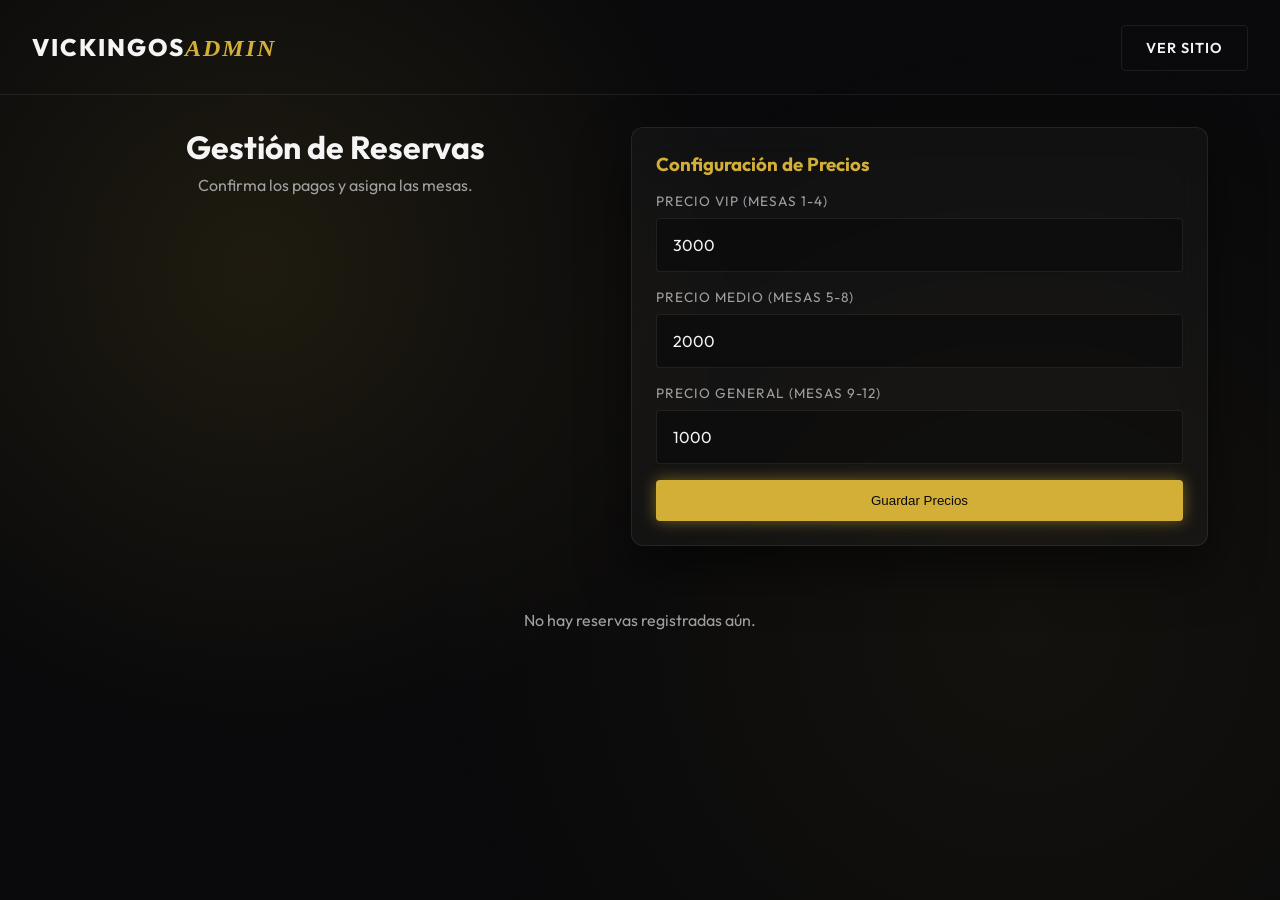
<file: admin.html>
<!DOCTYPE html>
<html lang="es">
<head>
    <meta charset="UTF-8">
    <meta name="viewport" content="width=device-width, initial-scale=1.0">
    <title>Admin - Vickingos Bar</title>
    <link href="https://fonts.googleapis.com/css2?family=Outfit:wght@300;400;600;800&display=swap" rel="stylesheet">
    <link rel="stylesheet" href="style.css">
</head>
<body>
    <div class="background-overlay"></div>
    
    <div class="admin-header">
        <div class="logo">VICKINGOS<span>ADMIN</span></div>
        <div class="nav-links">
            <a href="index.html" class="btn-outline">Ver Sitio</a>
        </div>
    </div>

    <main style="padding: 2rem; max-width: 1200px; margin: 0 auto;">
        <div style="display: flex; justify-content: space-between; align-items: flex-start; gap: 2rem; flex-wrap: wrap;">
            <div style="flex: 1; min-width: 300px;">
                <h2>Gestión de Reservas</h2>
                <p class="subtitle">Confirma los pagos y asigna las mesas.</p>
            </div>
            
            <div class="glass-container" style="padding: 1.5rem; flex: 1; min-width: 300px; margin-bottom: 2rem;">
                <h3 style="color: var(--primary-color); margin-bottom: 1rem;">Configuración de Precios</h3>
                <form id="priceForm" style="display: flex; flex-direction: column; gap: 1rem;">
                    <div class="input-group">
                        <label>Precio VIP (Mesas 1-4)</label>
                        <input type="number" id="priceVip" required>
                    </div>
                    <div class="input-group">
                        <label>Precio Medio (Mesas 5-8)</label>
                        <input type="number" id="priceMedio" required>
                    </div>
                    <div class="input-group">
                        <label>Precio General (Mesas 9-12)</label>
                        <input type="number" id="priceGeneral" required>
                    </div>
                    <button type="submit" class="btn-primary">Guardar Precios</button>
                </form>
            </div>
        </div>

        <div class="reservations-grid" id="reservationsGrid" style="padding: 0; margin-top: 2rem;">
            <!-- Las tarjetas de reservas se renderizarán aquí -->
        </div>
    </main>

    <script src="admin.js"></script>
</body>
</html>
</file>
<file: style.css>
:root {
    --bg-dark: #0a0a0c;
    --primary-color: #d4af37; /* Oro premium */
    --primary-glow: rgba(212, 175, 55, 0.5);
    --text-light: #f5f5f5;
    --text-muted: #a0a0a0;
    --glass-bg: rgba(255, 255, 255, 0.03);
    --glass-border: rgba(255, 255, 255, 0.08);
}

* {
    margin: 0;
    padding: 0;
    box-sizing: border-box;
}

body {
    font-family: 'Outfit', sans-serif;
    background-color: var(--bg-dark);
    color: var(--text-light);
    min-height: 100vh;
    overflow-x: hidden;
}

/* Fondo inmersivo con gradientes y blur */
.background-overlay {
    position: fixed;
    top: 0; left: 0; width: 100vw; height: 100vh;
    background: radial-gradient(circle at 20% 30%, rgba(212, 175, 55, 0.1) 0%, transparent 40%),
                radial-gradient(circle at 80% 70%, rgba(212, 175, 55, 0.05) 0%, transparent 50%);
    z-index: -1;
}

/* Navbar */
.navbar {
    display: flex;
    justify-content: space-between;
    align-items: center;
    padding: 2rem 5%;
    position: absolute;
    width: 100%;
    z-index: 10;
}

.logo {
    font-size: 1.5rem;
    font-weight: 800;
    letter-spacing: 2px;
}

.logo span {
    color: var(--primary-color);
    font-family: 'Playfair Display', serif;
    font-style: italic;
    font-weight: 700;
}

.nav-links a {
    text-decoration: none;
    margin-left: 1.5rem;
    font-weight: 600;
    font-size: 0.9rem;
    text-transform: uppercase;
    letter-spacing: 1px;
}

.btn-primary {
    background: var(--primary-color);
    color: var(--bg-dark);
    padding: 0.8rem 1.5rem;
    border-radius: 4px;
    transition: all 0.3s ease;
    box-shadow: 0 0 15px var(--primary-glow);
    border: none;
    cursor: pointer;
}

.btn-primary:hover {
    background: #eed577;
    box-shadow: 0 0 25px var(--primary-glow);
    transform: translateY(-2px);
}

.btn-outline {
    color: var(--text-light);
    border: 1px solid var(--glass-border);
    padding: 0.8rem 1.5rem;
    border-radius: 4px;
    transition: all 0.3s ease;
}

.btn-outline:hover {
    border-color: var(--primary-color);
    color: var(--primary-color);
}

/* Hero Section */
.hero {
    height: 100vh;
    display: flex;
    align-items: center;
    justify-content: center;
    text-align: center;
    padding-top: 5rem;
}

.hero h1 {
    font-family: 'Playfair Display', serif;
    font-size: 5rem;
    line-height: 1.1;
    margin-bottom: 1rem;
    text-shadow: 0 5px 15px rgba(0,0,0,0.5);
}

.hero p {
    font-size: 1.2rem;
    color: var(--text-muted);
    max-width: 500px;
    margin: 0 auto 3rem auto;
}

.scroll-down {
    display: inline-block;
    color: var(--primary-color);
    font-size: 2rem;
    text-decoration: none;
    animation: bounce 2s infinite;
}

@keyframes bounce {
    0%, 20%, 50%, 80%, 100% {transform: translateY(0);}
    40% {transform: translateY(-20px);}
    60% {transform: translateY(-10px);}
}

/* Glassmorphism */
.glass-container {
    background: var(--glass-bg);
    backdrop-filter: blur(16px);
    -webkit-backdrop-filter: blur(16px);
    border: 1px solid var(--glass-border);
    border-radius: 12px;
    padding: 3rem;
    box-shadow: 0 25px 50px rgba(0,0,0,0.5);
}

/* Reservation Section */
.reservation-section {
    min-height: 100vh;
    display: flex;
    align-items: center;
    justify-content: center;
    padding: 5rem 1rem;
}

.reservation-section .glass-container {
    width: 100%;
    max-width: 1000px;
}

h2 {
    font-size: 2rem;
    margin-bottom: 0.5rem;
    text-align: center;
}

.subtitle {
    color: var(--text-muted);
    text-align: center;
    margin-bottom: 2rem;
}

.res-form {
    display: flex;
    flex-direction: column;
    gap: 1.5rem;
}

.input-group {
    display: flex;
    flex-direction: column;
    gap: 0.5rem;
}

.input-group label {
    font-size: 0.85rem;
    text-transform: uppercase;
    letter-spacing: 1px;
    color: var(--text-muted);
}

.input-group input {
    background: rgba(0,0,0,0.3);
    border: 1px solid var(--glass-border);
    padding: 1rem;
    border-radius: 4px;
    color: var(--text-light);
    font-family: inherit;
    font-size: 1rem;
    transition: all 0.3s ease;
}

.input-group input:focus {
    outline: none;
    border-color: var(--primary-color);
    box-shadow: 0 0 10px rgba(212, 175, 55, 0.2);
}

/* Color Scheme for Date Picker Icon in Dark Mode */
::-webkit-calendar-picker-indicator {
    filter: invert(1);
    cursor: pointer;
}

.submit-btn {
    background: var(--primary-color);
    color: var(--bg-dark);
    padding: 1.2rem;
    border: none;
    border-radius: 4px;
    font-size: 1rem;
    font-weight: 800;
    letter-spacing: 2px;
    text-transform: uppercase;
    cursor: pointer;
    transition: all 0.3s ease;
    margin-top: 1rem;
    position: relative;
    display: flex;
    justify-content: center;
    align-items: center;
}

.submit-btn:hover {
    background: #eed577;
    box-shadow: 0 0 20px var(--primary-glow);
}

.submit-btn:disabled {
    background: #555;
    color: #888;
    cursor: not-allowed;
    box-shadow: none;
}

/* Spinner Loader */
.spinner {
    display: none;
    width: 20px;
    height: 20px;
    border: 3px solid rgba(0,0,0,0.3);
    border-radius: 50%;
    border-top-color: var(--bg-dark);
    animation: spin 1s ease-in-out infinite;
}

@keyframes spin {
    to { transform: rotate(360deg); }
}

.loading .spinner { display: block; }
.loading span { display: none; }

/* Modal */
.modal {
    display: none; /* Hidden by default */
    position: fixed;
    z-index: 100;
    left: 0;
    top: 0;
    width: 100%;
    height: 100%;
    background-color: rgba(0,0,0,0.8);
    backdrop-filter: blur(5px);
    justify-content: center;
    align-items: center;
}

.modal.active {
    display: flex;
}

.modal-content {
    text-align: center;
    max-width: 400px;
    animation: slideUp 0.4s ease;
}

.modal-content h3 {
    color: var(--primary-color);
    font-size: 1.8rem;
    margin-bottom: 1rem;
}

.modal-content p {
    margin-bottom: 2rem;
    line-height: 1.6;
}

@keyframes slideUp {
    from { transform: translateY(50px); opacity: 0; }
    to { transform: translateY(0); opacity: 1; }
}

/* Admin Specific */
.admin-header {
    padding: 2rem;
    border-bottom: 1px solid var(--glass-border);
    display: flex;
    justify-content: space-between;
    align-items: center;
}

.reservations-grid {
    display: grid;
    grid-template-columns: repeat(auto-fill, minmax(300px, 1fr));
    gap: 1.5rem;
    padding: 2rem;
}

.res-card {
    background: var(--glass-bg);
    border: 1px solid var(--glass-border);
    border-radius: 8px;
    padding: 1.5rem;
    transition: transform 0.3s;
}

.res-card:hover {
    transform: translateY(-5px);
    border-color: var(--primary-color);
}

.res-card h4 {
    color: var(--primary-color);
    margin-bottom: 0.5rem;
    font-size: 1.2rem;
}

.res-card p {
    font-size: 0.9rem;
    margin-bottom: 0.3rem;
    color: #ccc;
}

.badge {
    display: inline-block;
    padding: 0.2rem 0.6rem;
    border-radius: 4px;
    font-size: 0.8rem;
    font-weight: 600;
    margin-bottom: 1rem;
}

.badge.pending { background: #ff9800; color: #fff; }
.badge.confirmed { background: #4caf50; color: #fff; }

.card-actions {
    display: flex;
    gap: 0.5rem;
    margin-top: 1.5rem;
}

.btn-small {
    padding: 0.5rem 1rem;
    font-size: 0.8rem;
    flex: 1;
}

.btn-success { background: #4caf50; border: none; color: white; cursor: pointer; border-radius: 4px; }
.btn-success:hover { background: #45a049; }

.btn-danger { background: transparent; border: 1px solid #f44336; color: #f44336; cursor: pointer; border-radius: 4px; }
.btn-danger:hover { background: rgba(244, 67, 54, 0.1); }

/* Layout for Reservation Map */
.map-layout {
    max-width: 1000px;
    width: 100%;
}

.reservation-grid-layout {
    display: grid;
    grid-template-columns: 1fr 1fr;
    gap: 3rem;
    margin-top: 2rem;
}

@media (max-width: 768px) {
    .reservation-grid-layout {
        grid-template-columns: 1fr;
    }
}

.date-selector-group {
    margin-bottom: 2rem;
    display: flex;
    flex-direction: column;
    gap: 0.5rem;
}

.date-selector-group label {
    font-size: 0.9rem;
    color: var(--primary-color);
    text-transform: uppercase;
}

.date-selector-group input {
    background: rgba(0,0,0,0.5);
    border: 1px solid var(--primary-color);
    padding: 1rem;
    border-radius: 4px;
    color: white;
    font-size: 1rem;
    color-scheme: dark;
}

/* Club Map */
.club-map {
    background: rgba(0,0,0,0.2);
    border: 1px solid var(--glass-border);
    border-radius: 8px;
    padding: 2rem;
    display: flex;
    flex-direction: column;
    align-items: center;
}

.stage {
    background: linear-gradient(90deg, #222, #111);
    border: 2px solid var(--primary-color);
    color: var(--primary-color);
    width: 80%;
    padding: 1rem;
    text-align: center;
    border-radius: 8px 8px 30px 30px;
    font-weight: 800;
    letter-spacing: 2px;
    margin-bottom: 3rem;
    box-shadow: 0 10px 20px rgba(212, 175, 55, 0.1), inset 0 -5px 15px rgba(212, 175, 55, 0.2);
}

.tables-container {
    display: grid;
    grid-template-columns: repeat(4, 1fr);
    gap: 2rem;
    width: 100%;
    margin-bottom: 2rem;
}

/* Group for the table and chairs */
.table-group {
    display: flex;
    flex-direction: column;
    align-items: center;
    justify-content: center;
    position: relative;
    width: 80px;
    height: 80px;
    margin: 0 auto;
    cursor: pointer;
    transition: all 0.3s;
}

.table-group:hover {
    transform: scale(1.05);
}

.table-core {
    width: 40px;
    height: 40px;
    background: rgba(255,255,255,0.05);
    border: 2px solid var(--glass-border);
    border-radius: 5px; /* Square table with rounded corners */
    display: flex;
    align-items: center;
    justify-content: center;
    color: white;
    font-weight: 600;
    font-size: 0.9rem;
    position: relative;
    z-index: 2;
    transition: all 0.3s;
}

/* Chairs */
.chair {
    width: 12px;
    height: 12px;
    background: rgba(255,255,255,0.1);
    border: 1px solid var(--glass-border);
    border-radius: 50%;
    position: absolute;
    transition: all 0.3s;
}

.chair.top { top: 0; left: 50%; transform: translateX(-50%); }
.chair.bottom { bottom: 0; left: 50%; transform: translateX(-50%); }
.chair.left { left: 0; top: 50%; transform: translateY(-50%); }
.chair.right { right: 0; top: 50%; transform: translateY(-50%); }

/* States */
.table-group.available .table-core {
    border-color: var(--primary-color);
    color: var(--primary-color);
}
.table-group.available .chair {
    border-color: var(--primary-color);
}
.table-group.available:hover .table-core {
    background: rgba(212, 175, 55, 0.2);
    box-shadow: 0 0 15px var(--primary-glow);
}
.table-group.available:hover .chair {
    background: var(--primary-color);
}

.table-group.occupied {
    cursor: not-allowed;
    opacity: 0.5;
}
.table-group.occupied .table-core {
    border-color: #f44336;
    color: #f44336;
    background: rgba(244, 67, 54, 0.1);
}
.table-group.occupied .chair {
    border-color: #f44336;
    background: rgba(244, 67, 54, 0.2);
}
.table-group.occupied:hover {
    transform: none;
}

.table-group.selected .table-core {
    background: var(--primary-color);
    color: #000;
    border-color: var(--primary-color);
    box-shadow: 0 0 20px var(--primary-glow);
}
.table-group.selected .chair {
    background: var(--primary-color);
    border-color: var(--primary-color);
    box-shadow: 0 0 10px var(--primary-glow);
}

.legend {
    display: flex;
    gap: 1rem;
    margin-top: 2rem;
    font-size: 0.8rem;
}

.legend-item {
    display: flex;
    align-items: center;
    gap: 0.5rem;
}

.legend-color {
    width: 15px; height: 15px; border-radius: 50%;
}
.legend-color.available { border: 1px solid var(--primary-color); }
.legend-color.occupied { background: rgba(244, 67, 54, 0.5); border: 1px solid #f44336; }
.legend-color.selected { background: var(--primary-color); }

/* Form Section */
.selected-table-badge {
    background: rgba(0,0,0,0.4);
    border: 1px solid var(--glass-border);
    padding: 1rem;
    border-radius: 4px;
    text-align: center;
    margin-bottom: 1.5rem;
    font-size: 1.1rem;
}
.selected-table-badge span {
    color: var(--primary-color);
    font-weight: 800;
    font-size: 1.2rem;
}
</file>
